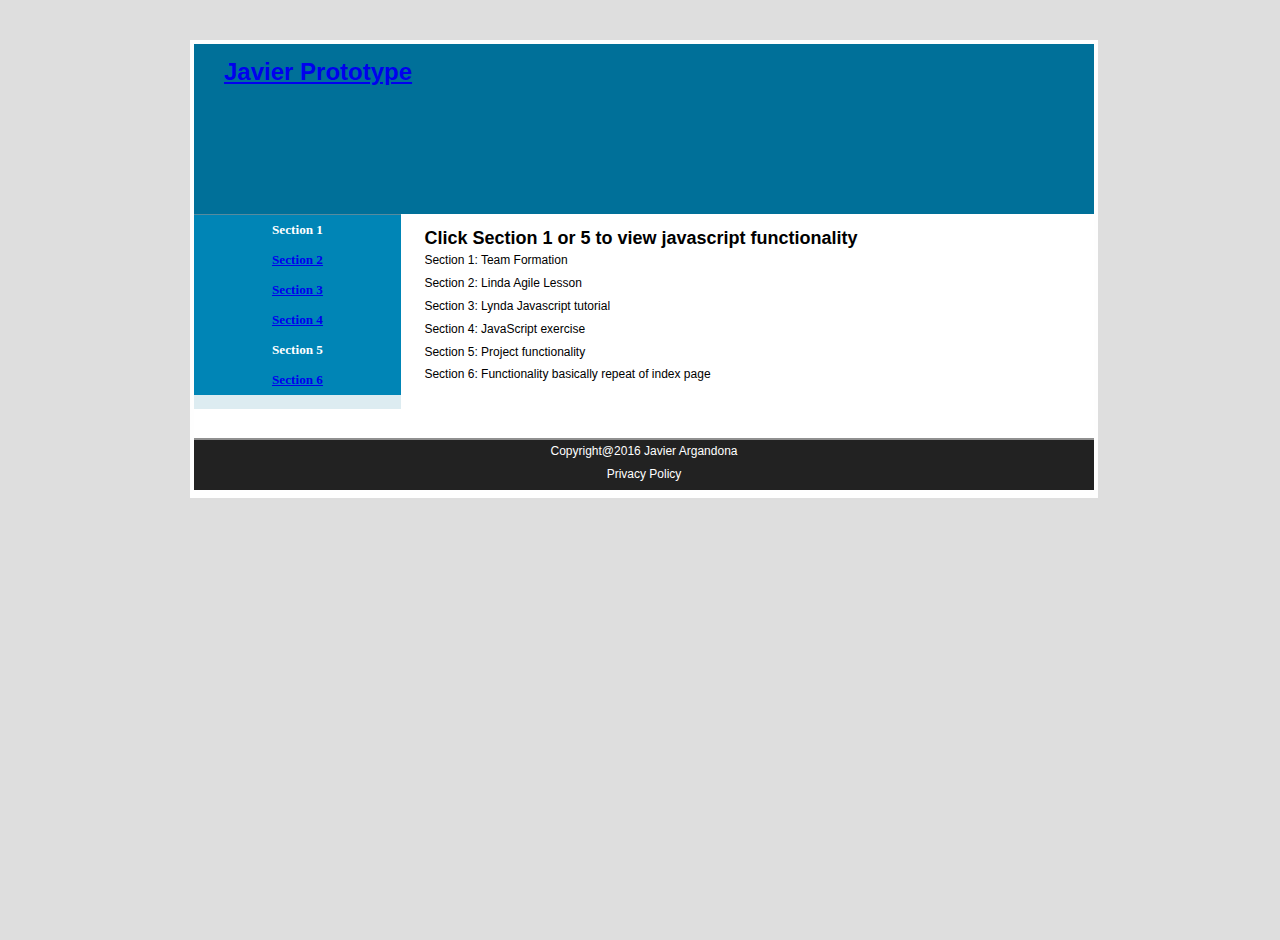
<file: index.html>
<!DOCTYPE>
<link rel="stylesheet" href="styles.css" type="text/css" />
<script>
//var acc = document.getElementsByClassName("mainFeature");
document.addEventListener('DOMContentLoaded', function() {
	var main1 = document.getElementsByClassName('mainFeature')[0];
	var main2 = document.getElementsByClassName('mainFeature')[4];

		main2.addEventListener('click', function(){
		main2.nextElementSibling.classList.toggle('show');
		});

		main1.addEventListener('click', function(){
		main1.nextElementSibling.classList.toggle('show');
		});
});
</script>

</head>

<body id="top">
<div id="wrapper">

	<div class="header">
	<h1><a href="index.html">Javier Prototype</a></h1>
	</div> 

	<div class="page">
		<div class="col-r">
		<div class="col-r-in">
		<h2>Click Section 1 or 5 to view javascript functionality </h2>
		<p>
		Section 1: Team Formation <br />
		Section 2: Linda Agile Lesson <br />
		Section 3: Lynda Javascript tutorial <br />
		Section 4: JavaScript exercise <br />
		Section 5: Project functionality <br />
		Section 6: Functionality basically repeat of index page <br />
		</p>
	


<br />

		</div>
		</div> 

	<div class="navBar">
	
	<h3 class="mainFeature">Section 1</h3>
		<ul class="menu">
			<li><a href="section1.html">Team Members</a></li>
			<li><a href="section1.html">Team Contract</a></li>
			<li><a href="section1.html">Team Strength</a></li>
			<li><a href="section1.html">Team Weakness</a></li>
		</ul>

	<h3 class="mainFeature"><a href="lindaAgile.html">Section 2</a></h3>
	<h3 class="mainFeature"><a href="JavaScriptCert.html">Section 3</a></h3>
	<h3 class="mainFeature"><a href="javaScriptExample.html">Section 4</a></h3>
	<h3 class="mainFeature">Section 5</h3>
		<ul class="menu">
			<li><a href="OriginalClassicFunc.html">Original Functionality</a></li>
			<li><a href="OriginalClassicFunc.html">Classic Functionality</a></li>
		</ul>
	<h3 class="mainFeature"><a href="FunctionalityExample.html">Section 6</a></h3>

<br />
		</div> 

<div class="spacing">&nbsp;</div>

	

	<div id="footer">
		<p>Copyright@2016 Javier Argandona <br/> Privacy Policy
	</div> 

</div> 
</body>
</html>
</file>
<file: styles.css>
* {margin: 0; padding: 0;}
html {
	height: 100%; font-size: 62.5%;
}
body {
	height: 100%;
	background: #DEDEDE;
	text-align: center;
	font: 1.2em sans-serif;
	position: relative;
	width: 900px;
	margin: 0 auto;
	
}
.spacing {
	clear: both; 
	height: 0; 
	font-size: 0; 
	visibility: hidden;
}
#wrapper {
	width: 900px; 
	margin: 40px auto 60px auto; 
	border: 4px solid #FEFEFE; }
.header {width: 900px; 
	height: 170px; 
	margin: 0 auto; 
	position: relative; 
	text-align: left; 
	background-color: #007099;
}
h1 {
	color: #FFF; 
	font: "Times New Roman"; 
	padding-top: 14px; 
	margin: 0 0 11px 30px;
}
h3 {font: 1.3em "Times New Roman";  }

.mainFeature {
	cursor: pointer;
	transition: 0.4s;
}
.mainFeature.active{
	background-color: #ddd;
}
.navBar h3 {
	font: bold 1.1em Verdana; 
	background: #0085B6; 
	color: #FFF; 
	text-align: center; 
	padding: 7px 0; 
	letter-spacing: 0;
}
p {line-height: 1.9; margin-bottom: 14px;}

.page {width: 900px; margin: 0 auto; text-align: left; background: #FFF;}

.navBar {float: left; width: 23%; background-color: #DDECF1; border-top: 1px solid #578B9E;} 

.col-r {
	float: right; 
	width: 76%;

}

.col-r-in {margin: 1.2em 2em 2em 1.2em;}


.article {
	background-color: #E6FFD2; 
	border: 1px solid #B5E390; 
	padding: 5px 12px 27px 12px; 
	margin: 8px 0 14px 0; 
	position: relative; 
	width: 90%;
}


ul.menu { 
	list-style-position: inside; 
	margin: 0px 0px 0px 16px;

}

ul.menu li {
	margin-bottom: 9px;
}
.menu{
	overflow: hidden;
	transition: 0.6s ease-in-out;
	opacity: 0;
	max-height: 0;
}
.menu.show{
	    opacity: 1;
    max-height: 500px;
    margin: 16px 0px 8px 16px;
}

#footer {
	width: 900px; 
	height: 50px; 
	margin: 0 auto; 
	background-color: #222222; 
	border-bottom: 4px 
	solid #FEFEFE; 
	border-top: 2px 
	solid #909090;
}
#footer p{
	color: white;
	text-align: center;
}
</file>
